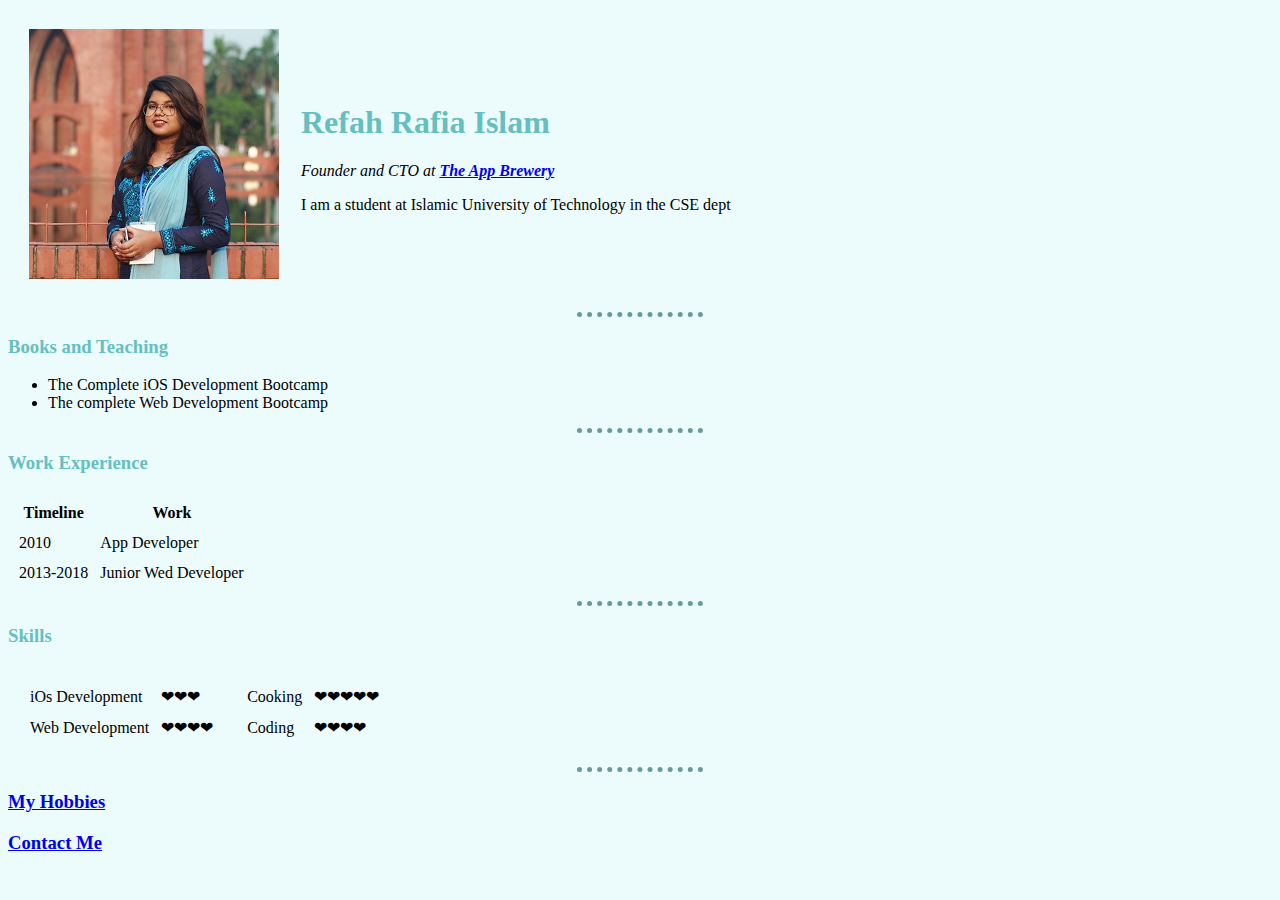
<file: index.html>
<!DOCTYPE html>
<html>

<head>
  <meta charset="utf-8">
  <title>Swarupa's Personal Site </title>
  <link rel="stylesheet" href="css/styles.css">
</head>

<body>
  <table cellspacing="20">
    <tr>
      <td><img src="img/Swarupa.JPG" alt="Swarupa profile picture"></td>
      <td><h1>Refah Rafia Islam</h1>
      <p><em>Founder and CTO at <strong><a href="https://codeforces.com/profile/swarupa_14">The App Brewery</a></strong></em></p>
      <p>I am a student at Islamic University of Technology in the CSE dept</p></td>
    </tr>
  </table>


  <hr>
  <h3>Books and Teaching</h3>
  <ul>
    <li>The Complete iOS Development Bootcamp</li>
    <li>The complete Web Development Bootcamp</li>
  </ul>
  <hr>
  <h3>Work Experience</h3>
  <table cellspacing='10'>
      <tr>
        <th>Timeline</th>
        <th>Work</th>
      </tr>
      <tr>
        <td>2010</td>
        <td>App Developer</td>
      </tr>
      <tr>
        <td>2013-2018</td>
        <td>Junior Wed Developer</td>
      </tr>
  </table>
  <hr>
  <h3>Skills</h3>
  <table cellspacing="10">
    <tr>
      <td><table cellspacing="10">
        <tr>
          <td>iOs Development</td>
          <td>❤❤❤</td>
        </tr>
        <tr>
          <td>Web Development</td>
          <td>❤❤❤❤</td>
        </tr>
      </table></td>
    <td>
      <table cellspacing="10">
        <tr>
          <td>Cooking</td>
          <td>❤❤❤❤❤</td>
        </tr>
        <tr>
          <td>Coding</td>
          <td>❤❤❤❤</td>
        </tr>
      </table>
    </td>
    </tr>
  </table>
  <hr>
  <h3><a href="Hobbies.html">My Hobbies</a></h3>
  <h3><a href="Contact_me.html">Contact Me</a></h3>
</body>

</html>
</file>
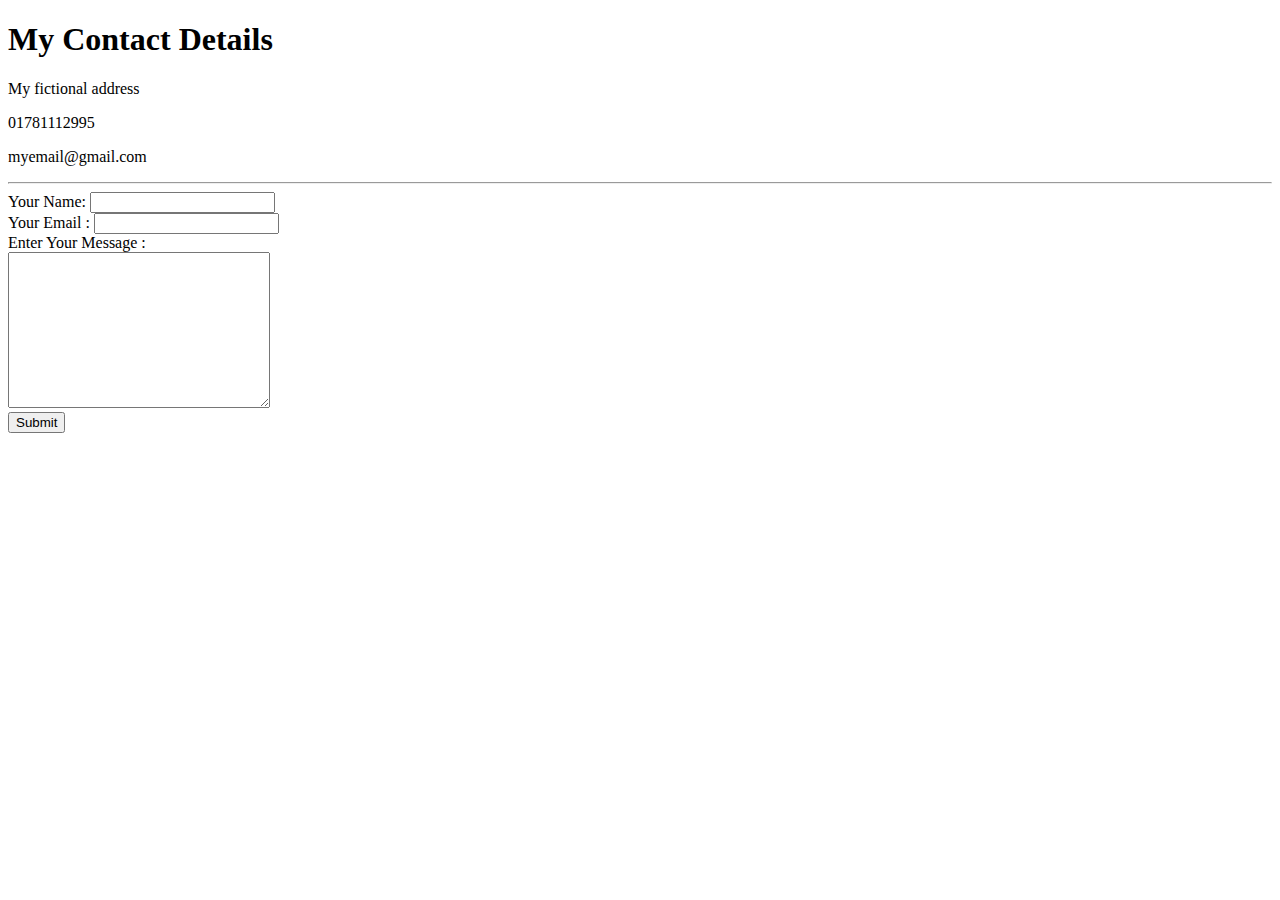
<file: Contact_me.html>
<!DOCTYPE html>
<html lang="en" dir="ltr">
  <head>
    <meta charset="utf-8">
    <title>Contact Me</title>
  </head>
  <body>
    <h1>My Contact Details</h1>
    <p>My fictional address</p>
    <p>01781112995</p>
    <p>myemail@gmail.com</p>
    <hr>
    <form class="" action="mailto:swarupaislam@gmail.com" method="post" enctype="text/plain">
      <label for="">Your Name: </label>
      <input type="text" name="Your Name " value=""><br>
      <label for="">Your Email : </label>
      <input type="email" name="Your Email " value=""><br>
      <label for="">Enter Your Message : </label><br>
      <textarea name="Your Message " rows="10" cols="30"></textarea><br>
      <input type="submit" name="">
    </form>

  </body>
</html>
</file>
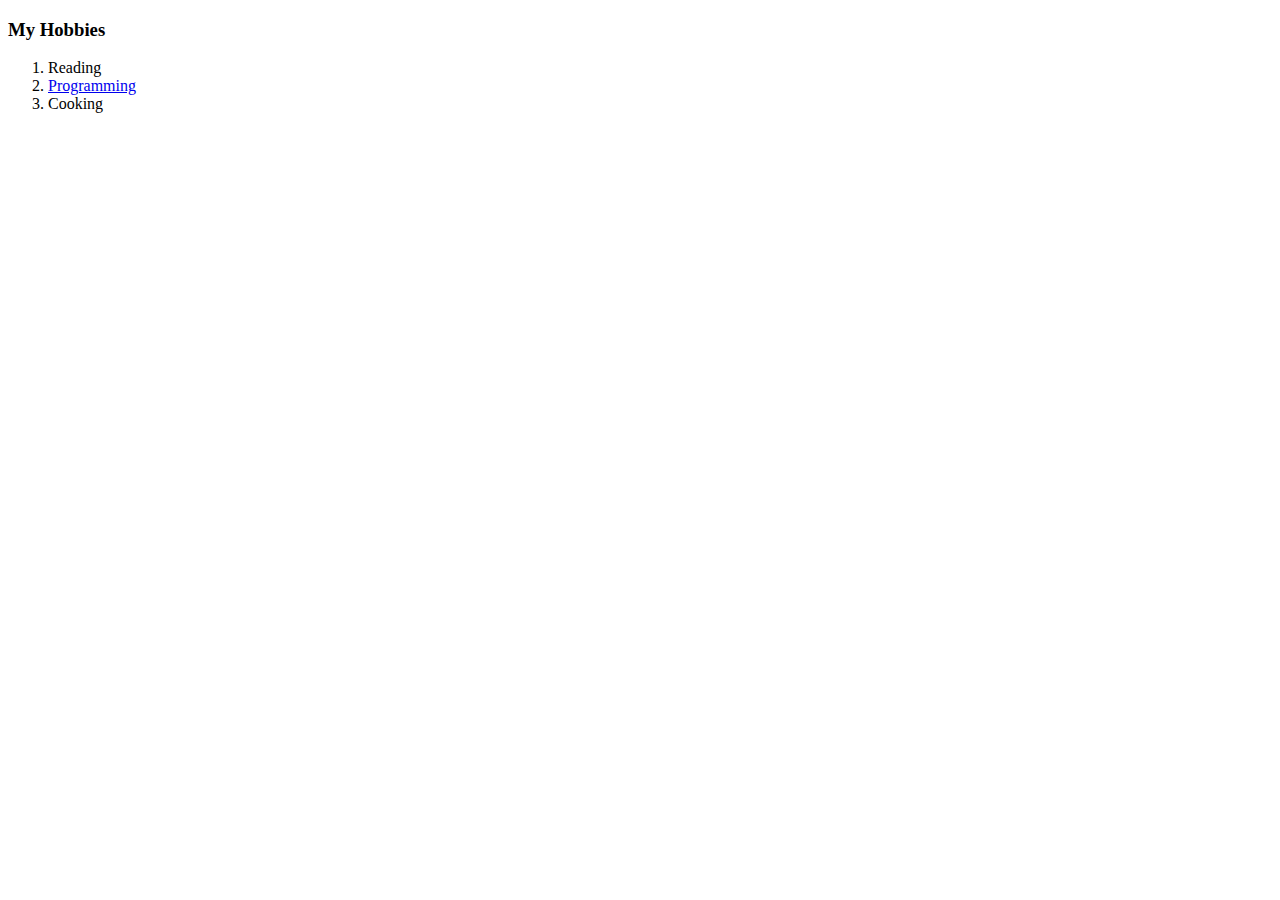
<file: Hobbies.html>
<!DOCTYPE html>
<html lang="en" dir="ltr">
  <head>
    <meta charset="utf-8">
    <title>My Hobbies</title>
  </head>
  <body>
    <h3>My Hobbies</h3>
    <ol>
      <li>Reading</li>
      <li><a href="https://codeforces.com/profile/swarupa_14">Programming</a></li>
      <li>Cooking</li>
    </ol>
  </body>
</html>
</file>
<file: css/styles.css>
body{
  background-color: #ecfbfc;
}
hr{
  border-style: none;
  border-top-style: dotted;
  border-color: #679b9b;
  border-width: 5px;
  width: 10%;
}
h1{
  color: #66BFBF;
}
h3{
  color: #66BFBF;

}
</file>
